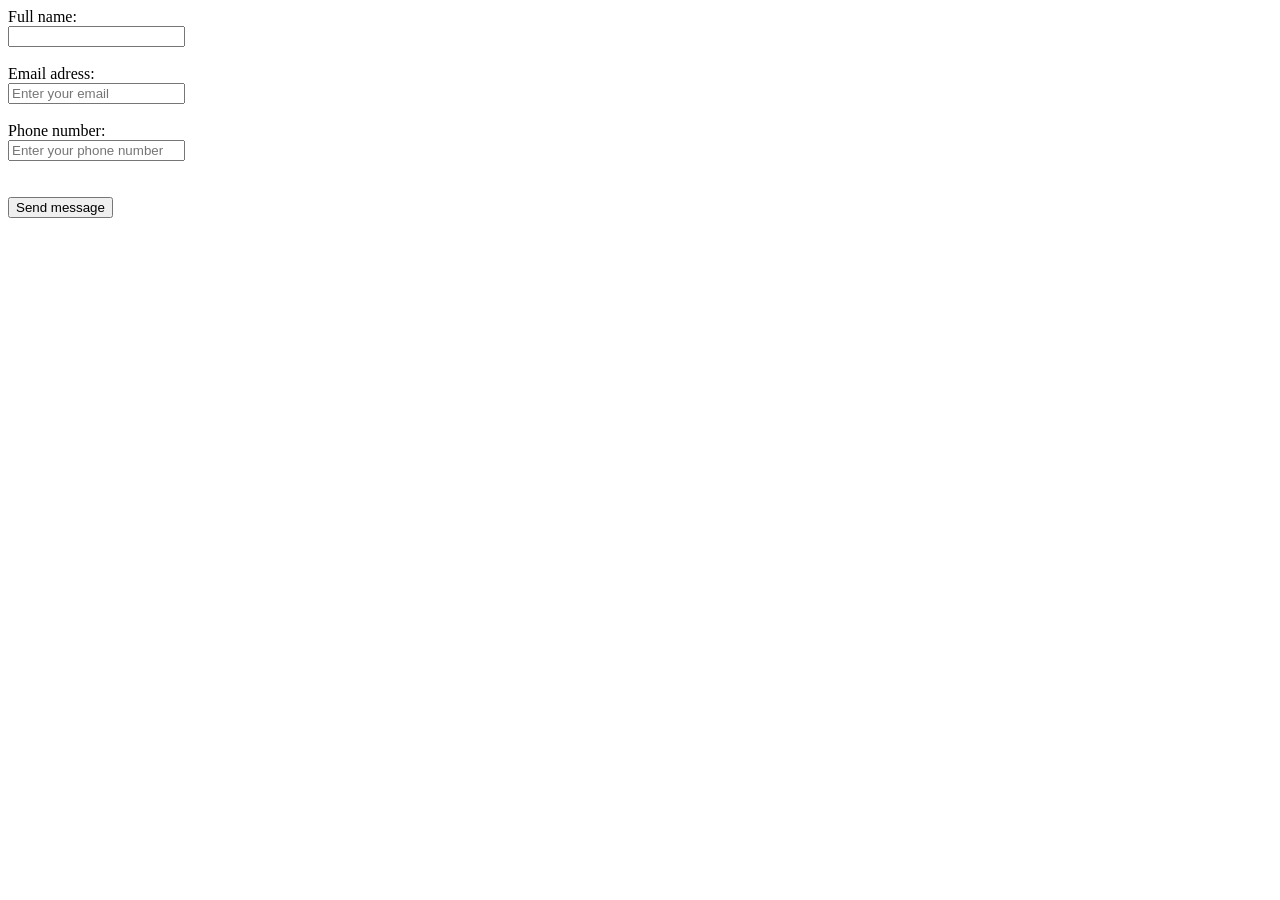
<file: contact.html>
<!DOCTYPE html>
<html lang="en">
<head>
    <meta charset="UTF-8">
    <meta name="viewport" content="width=device-width, initial-scale=1.0">
    <title>Document</title>
</head>
<body>
    <form>
 <label>Full name:</label><br>
    <input type="text" name="full name"
    placeholder=""enter your name "><br><br>
    <label>Email adress:</label><br>
    <input type="email" name="email"
    placeholder="Enter your email"><br><br>
    <label>Phone number:</label><br>
    <input type="tel" name="phone"
    placeholder="Enter your phone number"><br><br>
    <br>
    <button type="submit">Send message</button>
</form>

    </form>
</body>
</html>
</file>
